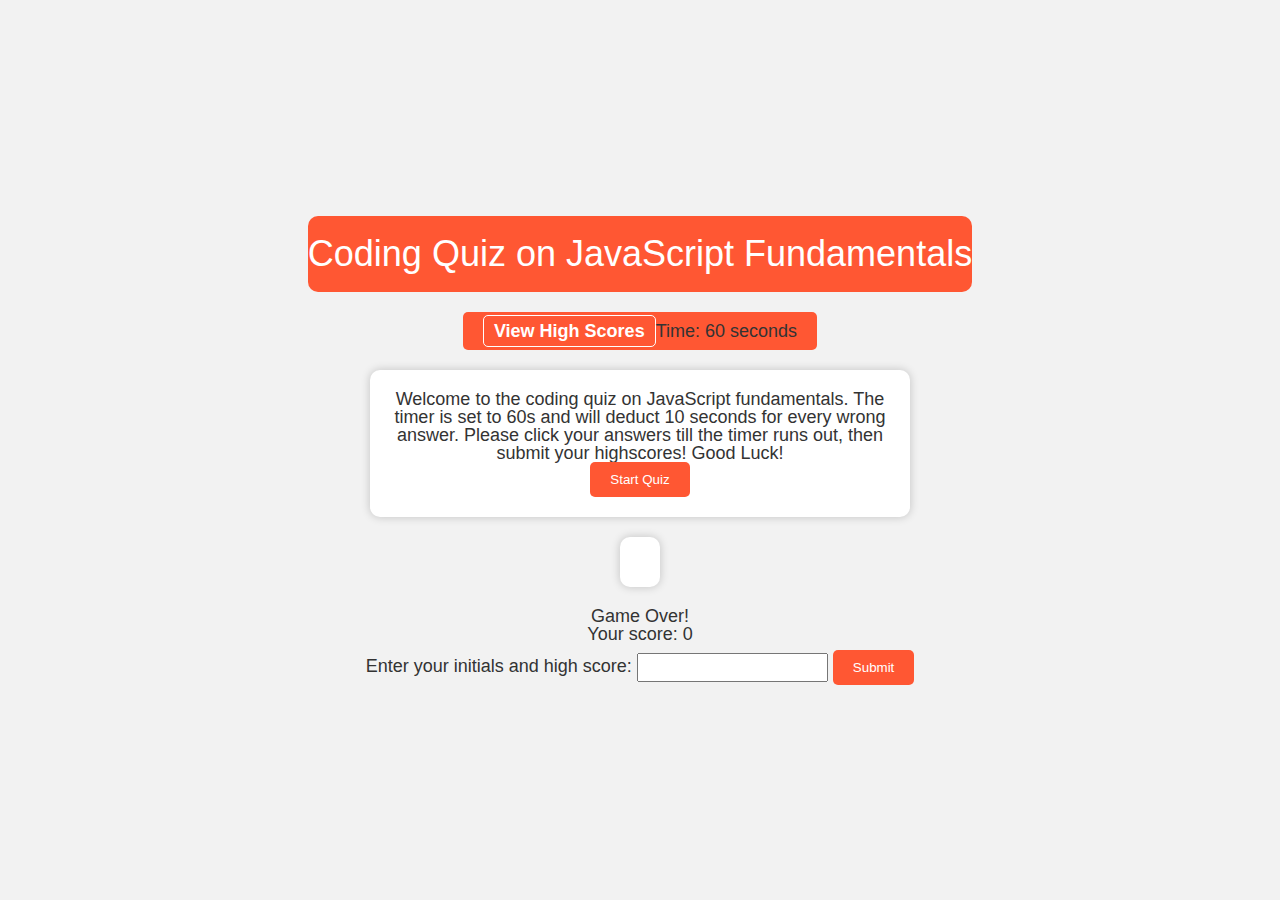
<file: index.html>
<!DOCTYPE html>
<html lang="en">
<head>
    <meta charset="UTF-8">
    <meta name="viewport" content="width=device-width, initial-scale=1.0">
    <title>My Coding Quiz</title>
    <link rel="stylesheet" href="assets/css/reset.css">
    <link rel="stylesheet" href="assets/css/style.css">

</head>

<body>
    <header id="header">Coding Quiz on JavaScript Fundamentals</header>

    <menu class="menu">
        <div id="highscores"><a href="highscores.html">View High Scores</a></div>
        <div id="timer">Time: <span id="time-left">60</span> seconds</div>
    </menu>

    <div class="start-container">
        <p>Welcome to the coding quiz on JavaScript fundamentals. The timer is set to 60s and will deduct 10 seconds for every wrong answer. Please click your answers till the timer runs out, then submit your highscores! Good Luck!</p>
        <button id="start-button">Start Quiz</button>
    </div>

    <div class="quiz-container">
        <div id="quiz">
            <h2 id="question-text"></h2>
            <ul id="answers">
                <li id="answer-0"></li>
                <li id="answer-1"></li>
                <li id="answer-2"></li>
                <li id="answer-3"></li>
            </ul>
        </div> 
    </div>

    <div id="highscores-container">
        <h2>Game Over!</h2>
        <p>Your score: <span id="final-score">0</span></p>
        <form id="initials-form">
            <label for="initials">Enter your initials and high score:</label>
            <input type="text" id="initials" maxlength="10" required>
            <button type="submit">Submit</button>
        </form>
    </div>

    <script src="assets/js/script.js"></script>
</body>
</html>
</file>
<file: assets/css/style.css>
/* Reset default margins and paddings */
body, h1, h2, ul, li, p {
    margin: 0;
    padding: 0;
}

body {
    font-family: Arial, Helvetica, sans-serif;
    background-color: #f2f2f2;
    color: #333;
    text-align: center; /* Center-align text content */
    display: flex;
    flex-direction: column;
    align-items: center;
    justify-content: center;
    height: 100vh; /* Make the body take up the full viewport height */
}

/* Improve readability by setting a font size for the body */
body {
    font-size: 18px;
}

header {
    font-size: 36px; /* Increase font size for the header */
    text-align: center; /* Center-align the header text */
    padding: 20px 0; /* Add some top and bottom padding to the header */
    background-color: #ff5733; /* Add a background color */
    color: white; /* Change header text color to white */
    border-radius: 10px; /* Add border radius to header */
    margin-bottom: 20px; /* Add some margin at the bottom of the header */
}

.menu {
    display: flex;
    justify-content: space-between; /* Space items evenly */
    align-items: center; /* Center-align items vertically */
    padding: 10px 20px; /* Add padding to the menu */
    background-color: #ff5733; /* Add a background color to the menu */
    border-radius: 5px; /* Add border radius to the menu */
    margin-bottom: 20px; /* Add some margin at the bottom of the menu */
}

.menu a {
    color: white; /* Change menu link text color to white */
    text-decoration: none; /* Remove underlines from menu links */
    font-weight: bold; /* Make menu links bold */
    padding: 5px 10px; /* Add padding to menu links */
    border: 1px solid #fff; /* Add a border to menu links */
    border-radius: 5px; /* Add border radius to menu links */
    transition: background-color 0.3s; /* Smooth background color transition */
}

.menu a:hover {
    background-color: #fff; /* Change background color on hover */
    color: #ff5733; /* Change text color on hover */
}

.start-container, .quiz-container, .highscores-container {
    background-color: white; /* Add a white background to containers */
    border-radius: 10px; /* Add border radius to containers */
    padding: 20px; /* Add padding to containers */
    box-shadow: 0px 0px 10px rgba(0, 0, 0, 0.2); /* Add a shadow effect to containers */
    max-width: 500px; /* Limit the container width for better readability */
    margin-bottom: 20px; /* Add some margin at the bottom of containers */
}

button {
    background-color: #ff5733; /* Add a background color to buttons */
    color: white; /* Change button text color to white */
    border: none; /* Remove button borders */
    border-radius: 5px; /* Add border radius to buttons */
    padding: 10px 20px; /* Add padding to buttons */
    cursor: pointer; /* Change cursor to pointer on hover */
    transition: background-color 0.3s; /* Smooth background color transition */
}

button:hover {
    background-color: #f24919; /* Change background color on hover */
}

#answers li {
    list-style: none; /* Remove default list styles */
    margin: 10px 0; /* Add some vertical margin to answer choices */
}
#answers li.selected {
    background-color: #ff5733; /* Change background color for selected answer */
    color: white; /* Change text color for selected answer */
    font-weight: bold; /* Make selected answer text bold */
    cursor: default; /* Disable cursor for selected answer */
}

.selected-answer {
    background-color: #4CAF50; /* Green color for selected answer */
    color: white; /* White text on a green background */
  }

.feedback {
    font-weight: bold; /* Make feedback text bold */
    margin-top: 10px; /* Add margin at the top of the feedback */
}

#initials-form {
    text-align: center; /* Center-align the form */
}

#initials {
    padding: 5px; /* Add padding to input field */
    margin-top: 10px; /* Add margin at the top of the input field */
}
</file>
